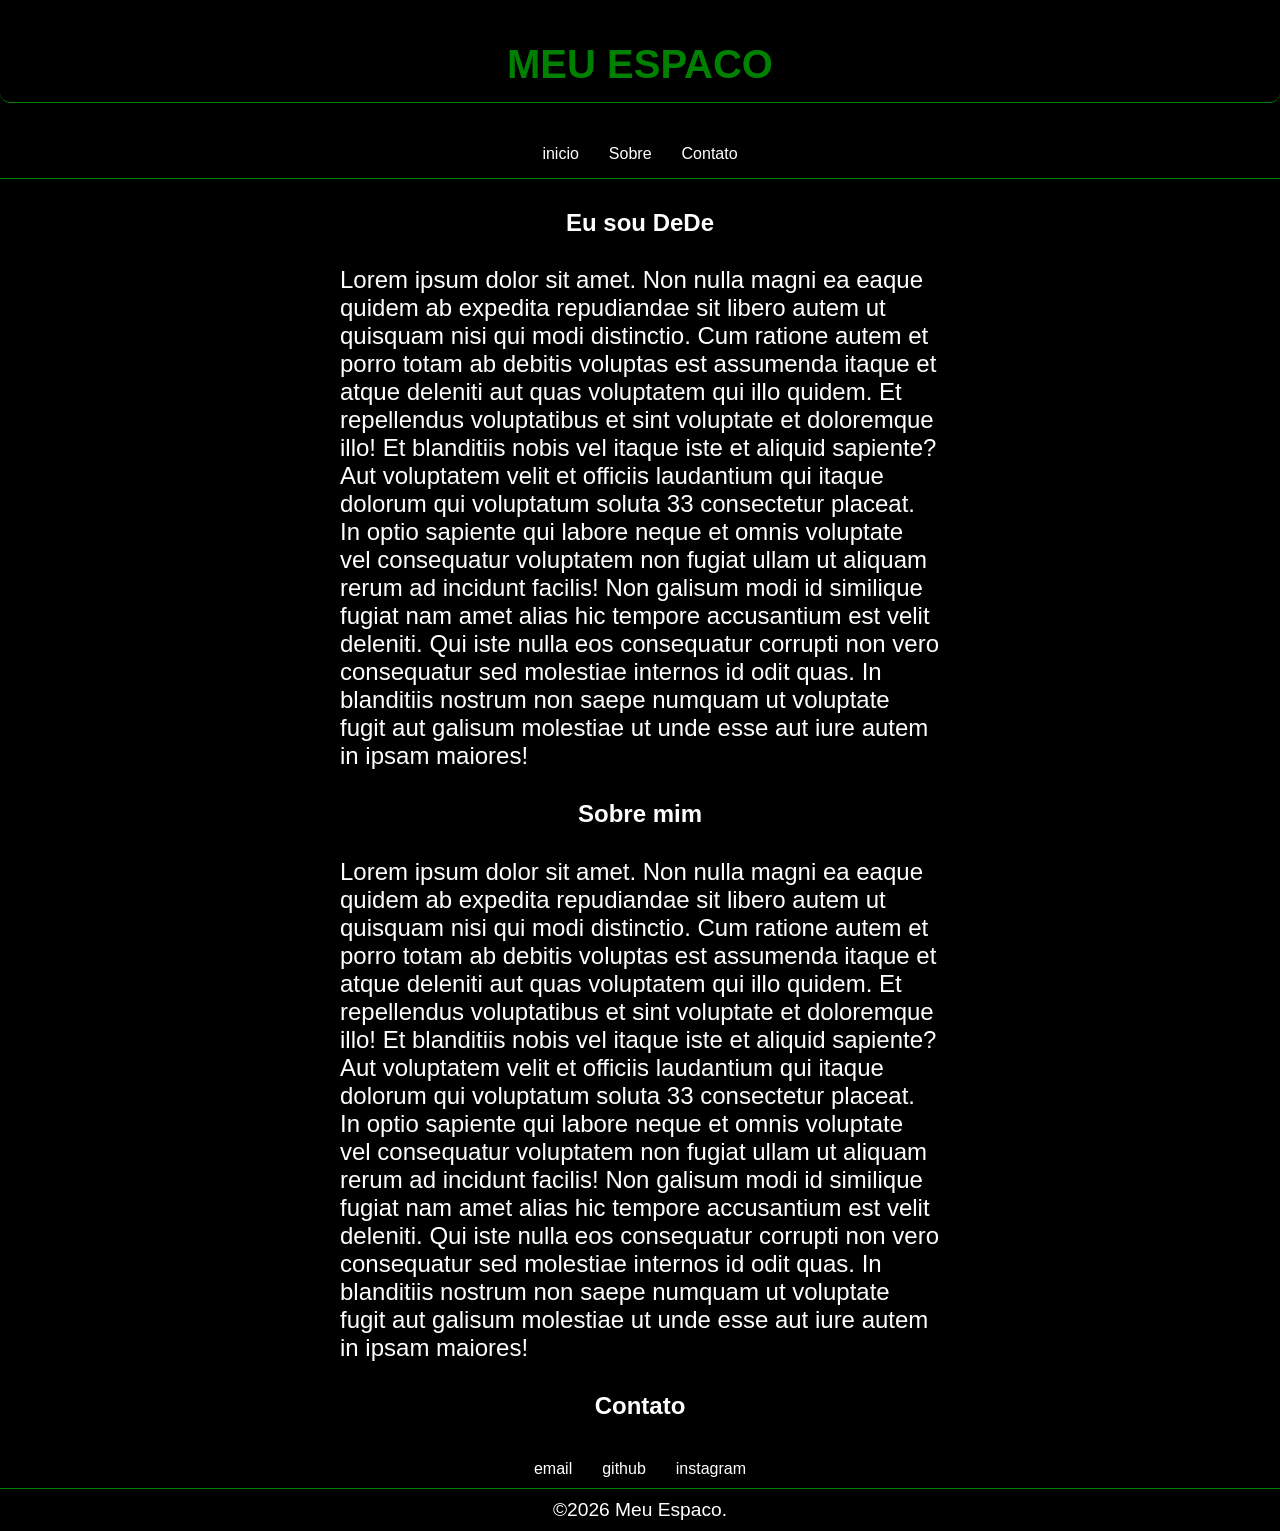
<file: prj_pagina/index.html>
<!DOCTYPE html>
<html lang="pt-br">
<head>
    <meta charset="UTF-8">
    <meta name="viewport" content="width=device-width, initial-scale=1.0">
    <title>Document</title>
    <link href="style.css" rel="stylesheet">
</head>
<body>
    <h1 id="inicio" class="secao">MEU ESPACO</h1>
    <nav>
    <a href="#inicio">inicio </a>
    <a href="#sobre">Sobre </a>
    <a href="#contato">Contato </a>
    </nav>
    
    <h2>Eu sou DeDe</h2>
    <p>Lorem ipsum dolor sit amet.
Non nulla magni ea eaque quidem ab expedita repudiandae sit libero autem ut quisquam nisi qui modi distinctio.
Cum ratione autem et porro totam ab debitis voluptas est assumenda itaque et atque deleniti aut quas voluptatem qui illo quidem.
Et repellendus voluptatibus et sint voluptate et doloremque illo!
Et blanditiis nobis vel itaque iste et aliquid sapiente?
Aut voluptatem velit et officiis laudantium qui itaque dolorum qui voluptatum soluta 33 consectetur placeat.
In optio sapiente qui labore neque et omnis voluptate vel consequatur voluptatem non fugiat ullam ut aliquam rerum ad incidunt facilis!
Non galisum modi id similique fugiat nam amet alias hic tempore accusantium est velit deleniti.
Qui iste nulla eos consequatur corrupti non vero consequatur sed molestiae internos id odit quas. 
In blanditiis nostrum non saepe numquam ut voluptate fugit aut galisum molestiae ut unde esse aut iure autem in ipsam maiores!</p>

    <h2 id="sobre" class="secao">Sobre mim</h2>
    <p>Lorem ipsum dolor sit amet.
Non nulla magni ea eaque quidem ab expedita repudiandae sit libero autem ut quisquam nisi qui modi distinctio.
Cum ratione autem et porro totam ab debitis voluptas est assumenda itaque et atque deleniti aut quas voluptatem qui illo quidem.
Et repellendus voluptatibus et sint voluptate et doloremque illo!
Et blanditiis nobis vel itaque iste et aliquid sapiente?
Aut voluptatem velit et officiis laudantium qui itaque dolorum qui voluptatum soluta 33 consectetur placeat.
In optio sapiente qui labore neque et omnis voluptate vel consequatur voluptatem non fugiat ullam ut aliquam rerum ad incidunt facilis!
Non galisum modi id similique fugiat nam amet alias hic tempore accusantium est velit deleniti.
Qui iste nulla eos consequatur corrupti non vero consequatur sed molestiae internos id odit quas. 
In blanditiis nostrum non saepe numquam ut voluptate fugit aut galisum molestiae ut unde esse aut iure autem in ipsam maiores!</p>

    <h2 id="contato" class="secao">Contato</h2>
    <div class="contato">
    <a href="mailto:denisluangor@gmail.com">email</a>
    <a href="https://github.com/d3n1s-lr">github</a>
    <a href="https://www.instagram.com/d3n1s.lr" target="_blank">instagram</a>
    </div>
    <footer>
        <p>©2026 Meu Espaco.</p>
    </footer>
</body>
</html>
</file>
<file: prj_pagina/style.css>
body {
    margin: 0;
    background-color: black;
    font-family: Arial, Helvetica, sans-serif;
}

h1 {
    text-align: center;
    color: green;
    font-size: 250%;
    padding: 15px;
    border-radius: 10px;
    border-bottom: 1px solid green;
}

h2 {
    text-align: center;
    color: white;
    font-size: 150%;
    padding: 10px;
}

p {
    color: white;
    font-size: 150%;
    max-width: 600px;
    margin: 0 auto;
}

div.contato {
    display: flex;
    justify-content: center;   
    padding: 10px;
    gap: 30px;
}

nav {
    display: flex;
    justify-content: center;
    padding: 15px;
    gap: 30px;
    position: sticky;
    top: 0;
    background-color: black;
    border-bottom: 1px solid green;
    z-index: 1000;
}

nav a,
div.contato a {
    color: white;
    text-decoration: none;
    transition: 0.5s;
}

nav a:hover,
div.contato a:hover {
        color: green;
        font-size: 110%;
        display: inline-block;
}

footer {
    border-top: 1px solid green;
    text-align: center;
    color: white;
    font-size: 80%;
    padding: 10px;
}

.secao:target {
    color: green;
    border: 2px solid green;
    background-color: #101010;
    transition: 0.5s;
}
</file>
